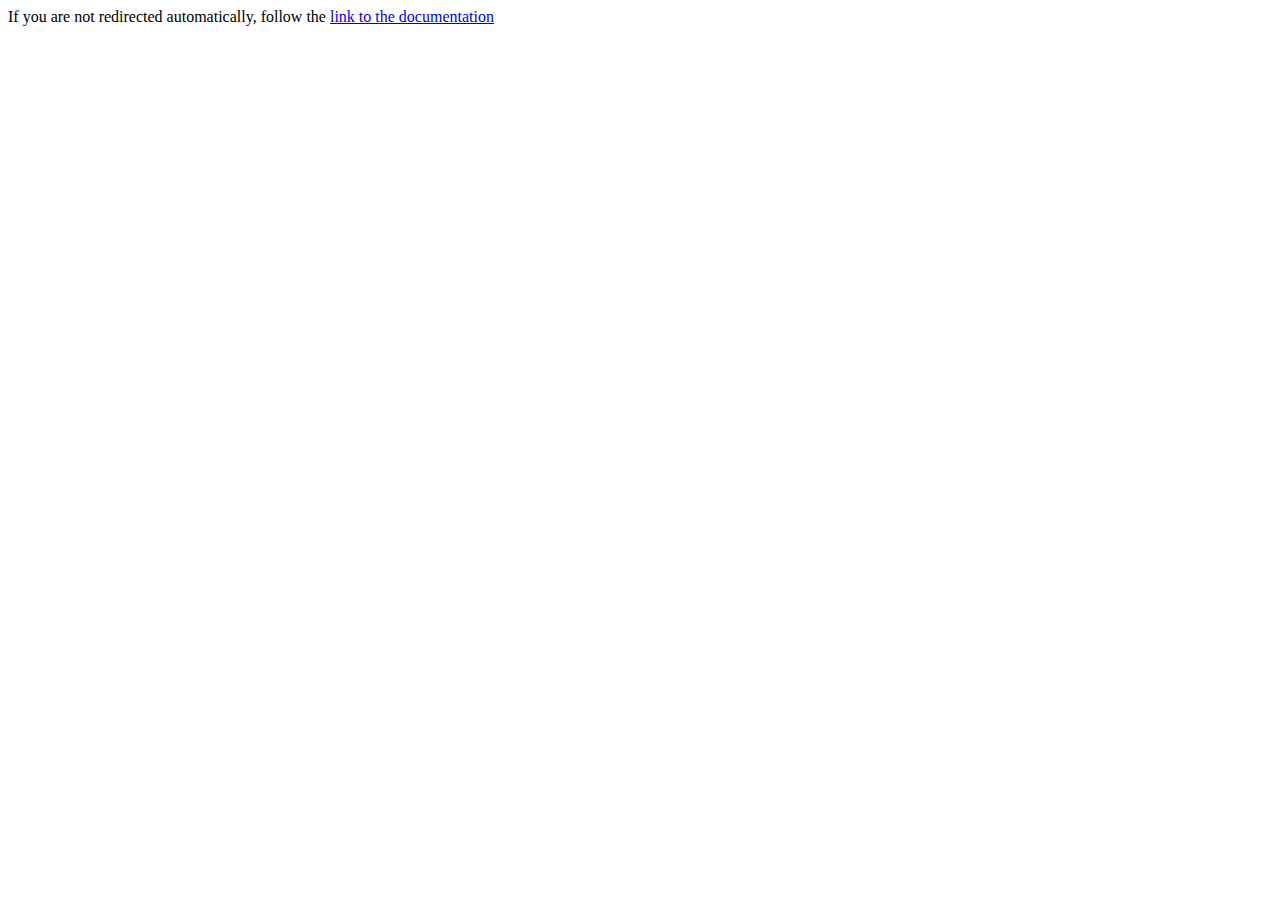
<file: index.html>
<!DOCTYPE HTML>
<html lang="en-US">
    <head>
        <meta charset="UTF-8">
        <meta http-equiv="refresh" content="1;url=html/index.html">
        <title>Page Redirection</title>
    </head>
    <body>
        If you are not redirected automatically, 
        follow the <a href="html/index.html">link to the documentation</a>
    </body>
</html>
</file>
